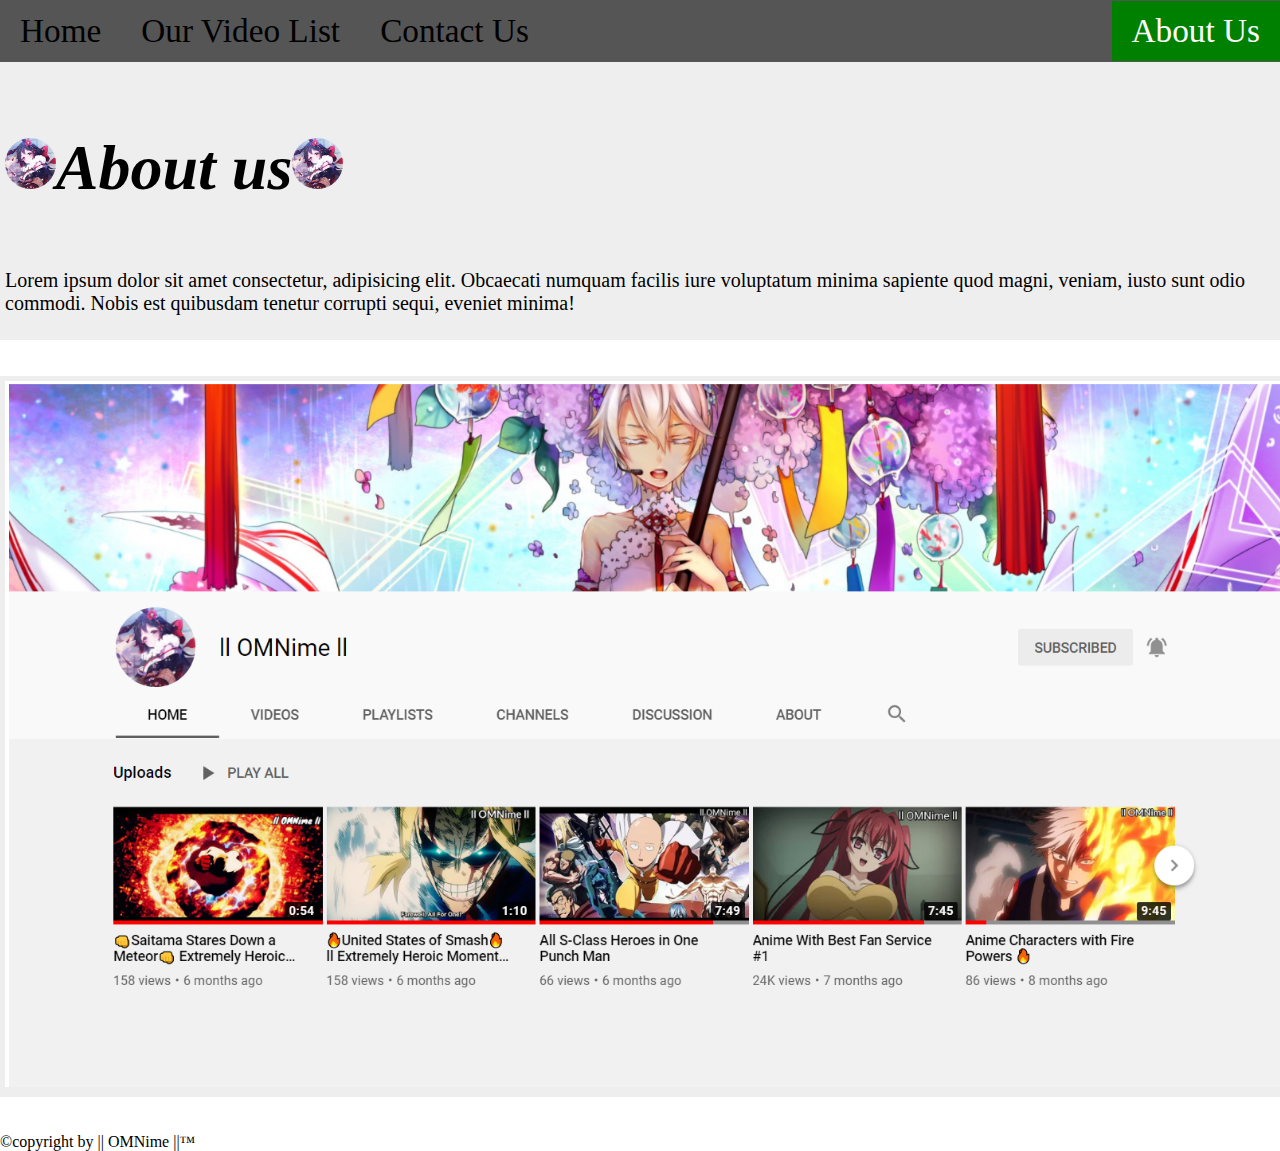
<file: Html_First_Project/about.html>
<!DOCTYPE html>
<html lang="en">
  <head>
    <meta charset="UTF-8" />
    <meta http-equiv="X-UA-Compatible" content="IE=edge" />
    <meta name="viewport" content="width=device-width, initial-scale=1.0" />
    <title>Document</title>
   <link rel="stylesheet" href="style.css">
  </head>
  <body>

    <ul>
          <li><a  href="./index.html">Home</a></li>
          <li><a href="./videoList.html">Our Video List</a></li>
          <li><a href="./contact.html">Contact Us</a></li>
          <li style="float: right"><a class="active" href="./about.html">About Us</a></li>
      </ul>

    <div>
      <b>
        <p style="font-size: 5vw; font-style: italic">
         
          <img
            width="4%"
            style="border-radius: 50%"
            src="./images/omnime_icon.jpg"
            alt="omnime icon"
          />About us<img
            width="4%"
            style="border-radius: 50%"
            src="./images/omnime_icon.jpg"
            alt="omnime icon"
          /></p></b>

           <p>
            Lorem ipsum dolor sit amet consectetur, adipisicing elit. Obcaecati numquam facilis iure voluptatum minima sapiente quod magni, veniam, iusto sunt odio commodi. Nobis est quibusdam tenetur corrupti sequi, eveniet minima!
        </p>
    </div>

    <br /><br />

    <div>
      <img
        src="./images/HomePage.jpg"
        style="width: 100vw"
        alt="|| OMNime || Home Page"
      />
    </div>

    <br /><br />



   <footer>
       &copy;copyright by || OMNime ||&trade;
   </footer>

  </body>
</html>
</file>
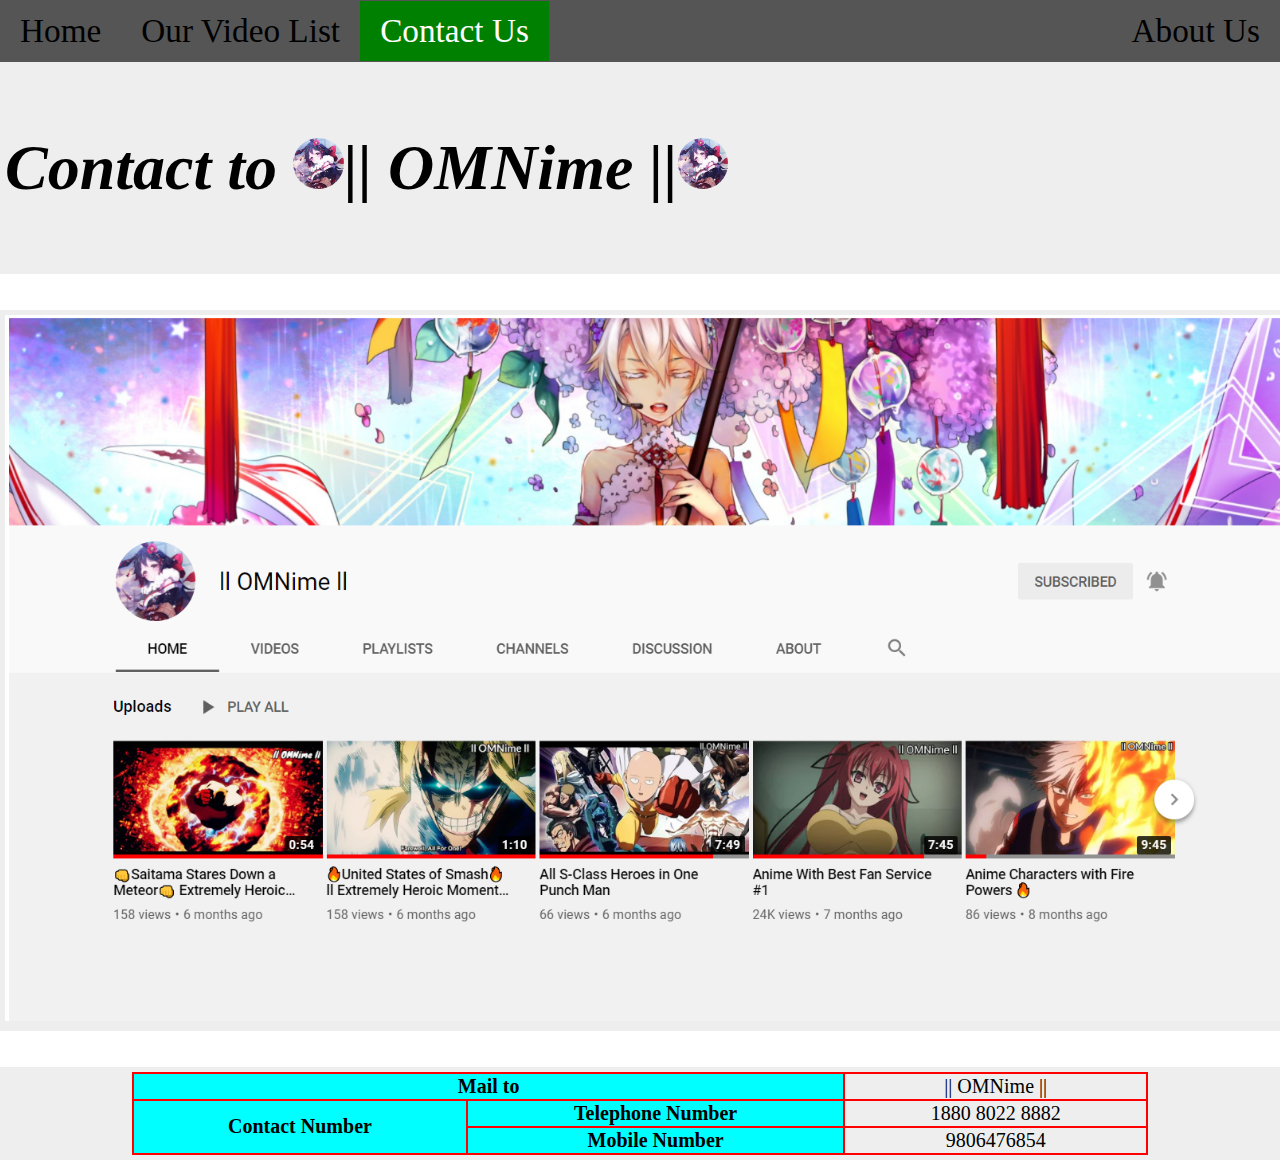
<file: Html_First_Project/contact.html>
<!DOCTYPE html>
<html lang="en">
  <head>
    <meta charset="UTF-8" />
    <meta http-equiv="X-UA-Compatible" content="IE=edge" />
    <meta name="viewport" content="width=device-width, initial-scale=1.0" />
    <title>Document</title>
    <link rel="stylesheet" href="style.css">
    <style>
        table{
            width: 80%;
            margin: auto;
            text-align: center;
        }
        table, th, td{
            border: 2px solid red;
            border-collapse: collapse;
        }
        th{
            background-color: aqua;
        }
        
        td:nth-of-type(odd)
        {
            background-color: #eee;
        }
        td:hover, a:link:hover{
            color: rgba(5, 4, 19, 0.76);
            background-color: yellow
        }        
    </style>
  </head>
  <body>

        <ul>
          <li><a  href="./index.html">Home</a></li>
          <li><a href="./videoList.html">Our Video List</a></li>
          <li><a class="active" href="./contact.html">Contact Us</a></li>
          <li style="float: right"><a href="./about.html">About Us</a></li>
      </ul>
    
    <div>
      <b>
        <p style="font-size: 5vw; font-style: italic">
          Contact to
          <img
            width="4%"
            style="border-radius: 50%"
            src="./images/omnime_icon.jpg"
            alt="omnime icon"
          />|| OMNime ||<img
            width="4%"
            style="border-radius: 50%"
            src="./images/omnime_icon.jpg"
            alt="omnime icon"
          /></p></b>
    </div>

    <br /><br />

    <div>
      <img
        src="./images/HomePage.jpg"
        style="width: 100vw"
        alt="|| OMNime || Home Page"
      />
    </div>

    <br /><br />

    <div class="table">
        <table>
            <tr>
                <th colspan="2">Mail to </th>
                <td ><a href="mailto:omnime900@gmail.com">|| OMNime ||</a></td>
                
            </tr>
            <tr>
                <th rowspan="2">Contact Number</th>
                <th>Telephone Number </th>
                <td>1880 8022 8882</td>
            </tr>
            <tr>
                <th>Mobile Number </th>
                <td>9806476854</td>
            </tr>
                
            
        </table>
    </div>

  </body>
</html>
</file>
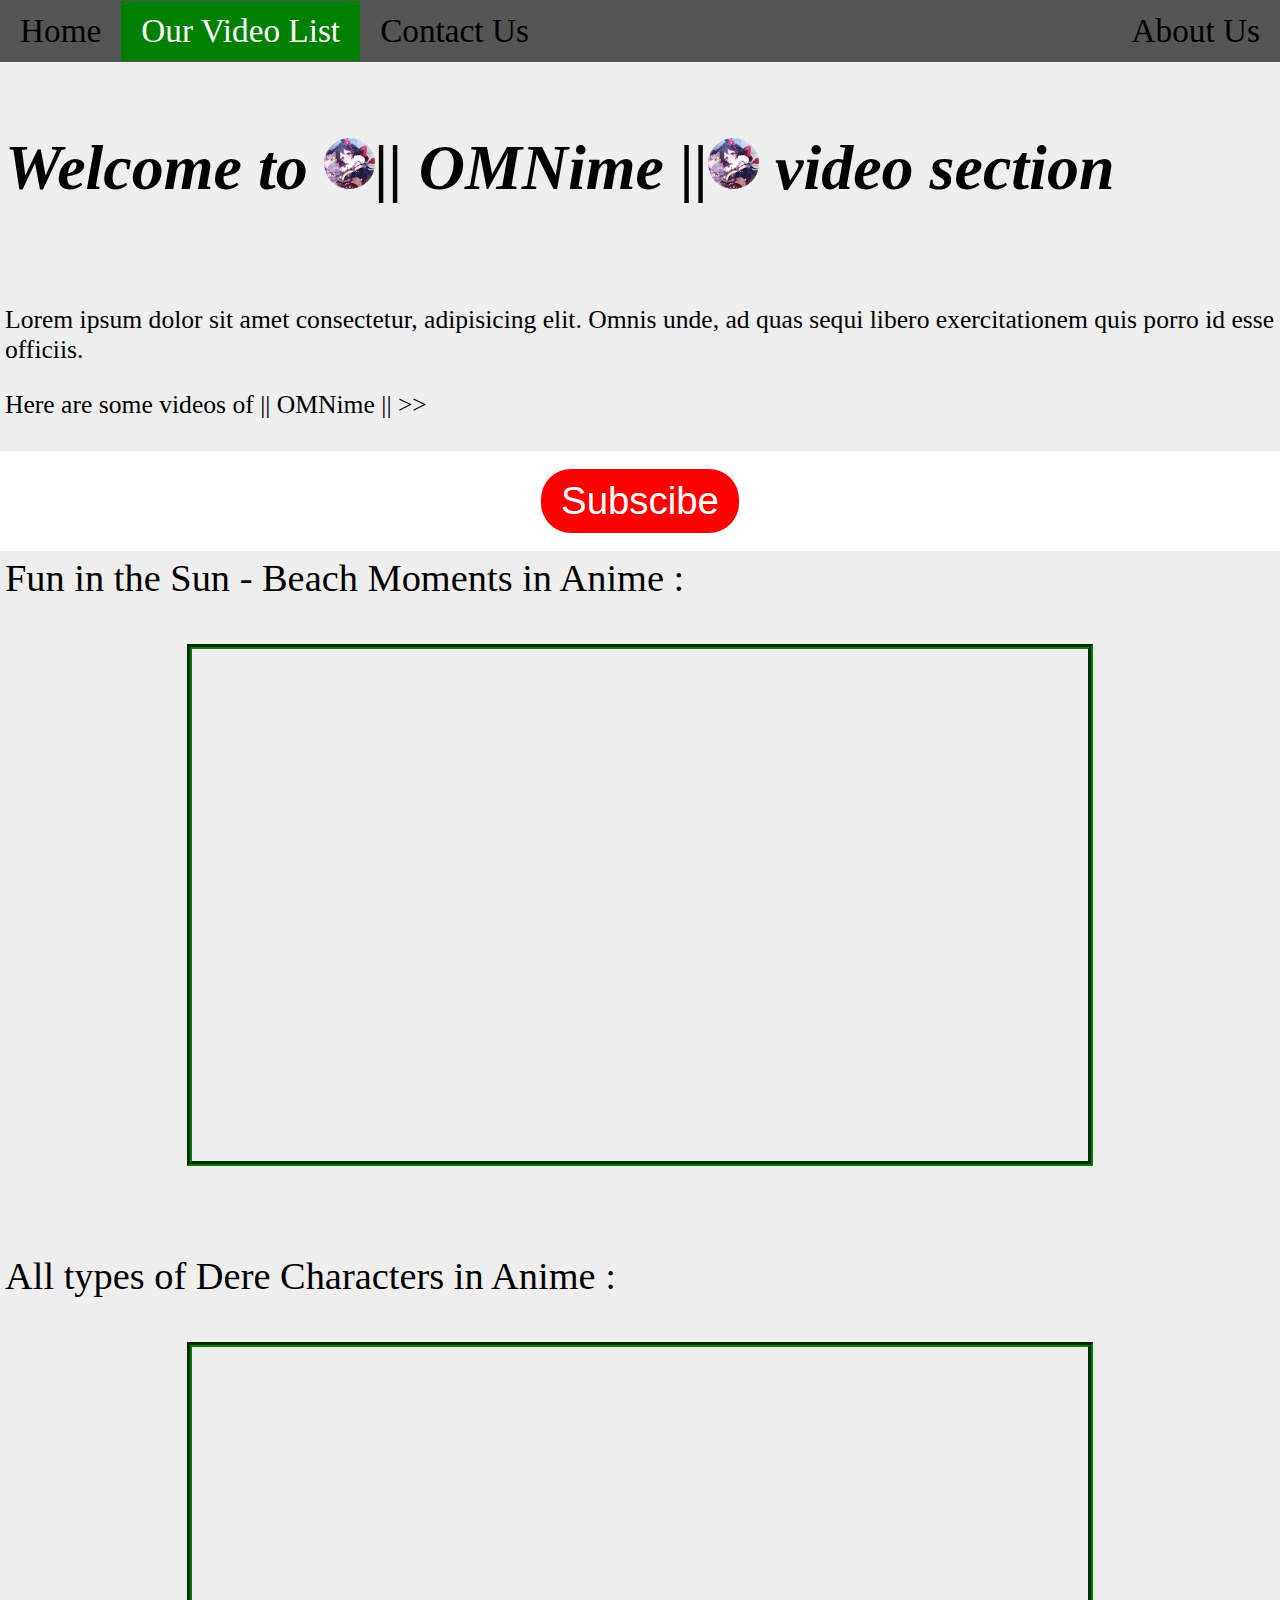
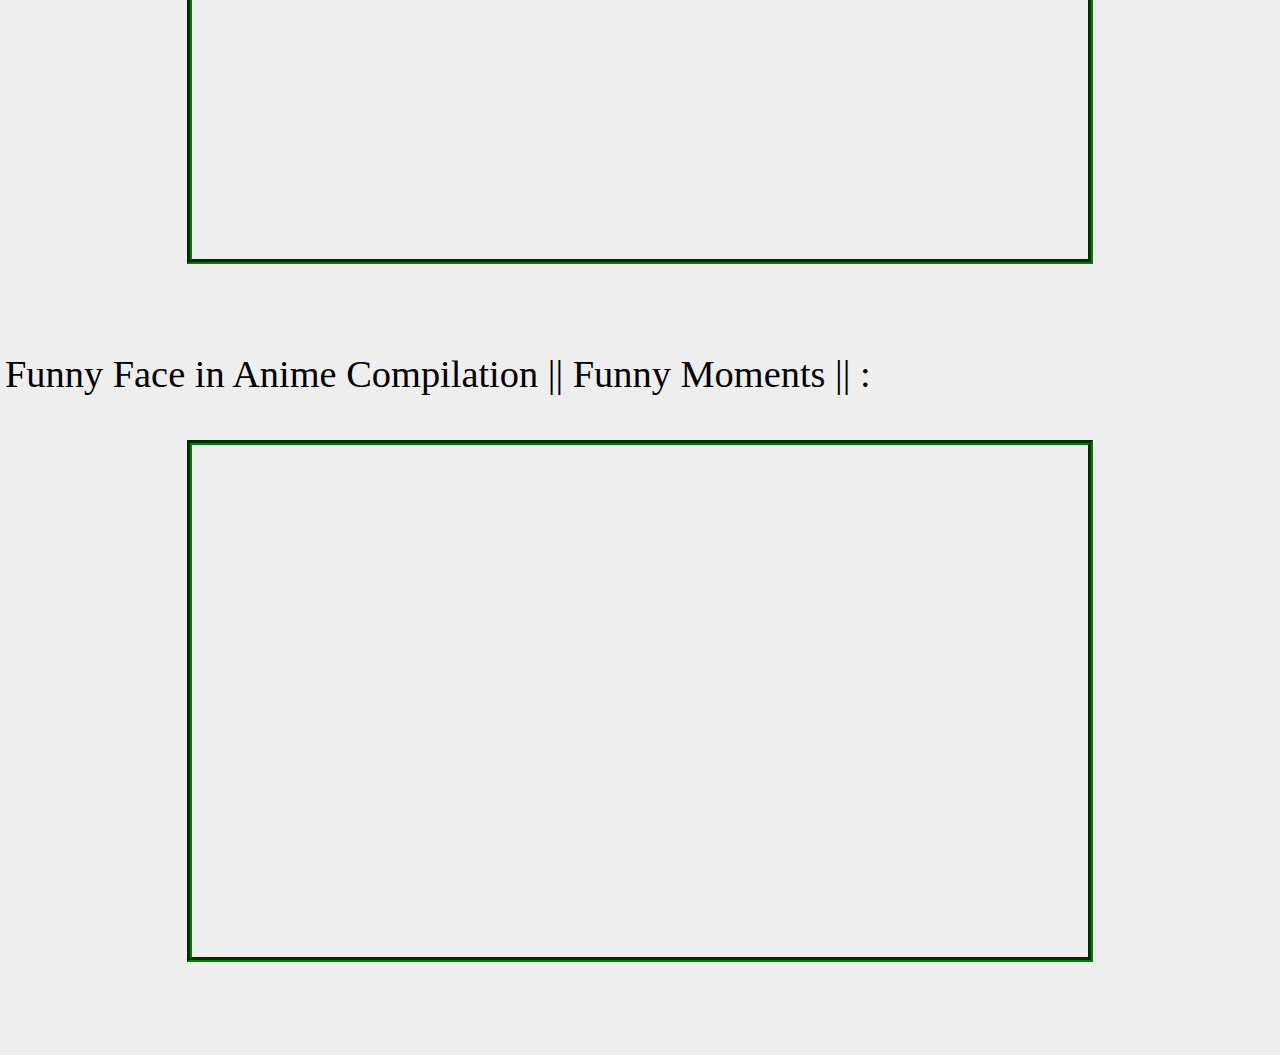
<file: Html_First_Project/videoList.html>
<!DOCTYPE html>
<html lang="en">
<head>
    <meta charset="UTF-8">
    <meta http-equiv="X-UA-Compatible" content="IE=edge">
    <meta name="viewport" content="width=device-width, initial-scale=1.0">
    <title>Document</title>
    <link rel="stylesheet" href="style.css">
</head>
<body>

        <ul>
          <li><a  href="./index.html">Home</a></li>
          <li><a class="active" href="./videoList.html">Our Video List</a></li>
          <li><a href="./contact.html">Contact Us</a></li>
          <li style="float: right"><a href="./about.html">About Us</a></li>
      </ul>

    <div>
        <b><p style="font-size:5vw; font-style: italic;">Welcome to <img width="4%" style="border-radius: 50%;" src="./images/omnime_icon.jpg" alt="omnime icon" />|| OMNime ||<img width="4%" style="border-radius: 50%;" src="./images/omnime_icon.jpg" alt="omnime icon" /> video section</p>
        </b>        
    </div>

    <div style="font-size:2vw;">
        <p>
            Lorem ipsum dolor sit amet consectetur, adipisicing elit. Omnis unde, ad quas sequi libero exercitationem quis porro id esse officiis.
        </p>

        <p>
            Here are some videos of || OMNime || >>
        </p>
    </div>
    <br />
    <a href="https://m.youtube.com/channel/UCGX8qCSZW1EAIuZ8tHk0VRQ?sub_confirmation=1" target="_blank">
            <button class="subscribe">
                Subscibe
            </button>
        </a>

    <br />
    <div style="font-size:3vw;">
        Fun in the Sun - Beach Moments in Anime :<br /><br />
        <iframe style="width: 70vw; height: 40vw;" src="https://www.youtube.com/embed/PiLDk-zk_Ow" frameborder="0" allowfullscreen />
        </iframe><br /><br />

        All types of Dere Characters in Anime : <br /><br />
        <iframe style="width: 70vw; height: 40vw;" src="https://www.youtube.com/embed/AxAmXhOI70s" frameborder="0" allowfullscreen />
        </iframe><br /><br />

        Funny Face in Anime Compilation || Funny Moments || : <br /><br />
        <iframe style="width: 70vw; height: 40vw;" src="https://www.youtube.com/embed/3sjCH6CctVI" frameborder="0" allowfullscreen />
        </iframe><br /><br />

        


    </div>
</body>
</html>
</file>
<file: Html_First_Project/style.css>
body{
        text-align: left;
        margin: 0px;
        padding: 0px;
      }
      div, section{
        background-color: #eee;
        padding: 5px;
        font-size: 20px;
      }
      a:link{
        text-decoration: none;
        color: black;
      }
      img.midd1{
        vertical-align: middle;
      }
      #head{
        margin-bottom: 2vw;
        margin-left: 14px;
        color: rgb(141, 13, 13);
        font-family: Georgia, 'Times New Roman', Times, serif;
        font-size: 30px;
      }
      section p a:link, section p a:visited{
        background-color: #666;
        color: white;
        padding: 8px 20px;
        text-align: center;
        font-size: 2vw;
        border-radius: 20px;
        transition: border-radius 0.5s,background-color 0.5s;
      }
      section p a:hover, section p a:active{
        background-color: black;
        border-radius: 0px;
      }
      .para {
        width: 50%;
        border-style: solid;
        border-width: 0px 6.5px 0px 6.5px;
        border-radius: 5%;
        margin-left: 4px;
      }

      video {
        border: solid;
        border-radius: 12%;
      }

      main.video{
        display: flex;
      }

      .vSection {
        text-align: center;
        border-width: 0px 6.5px 0px 6.5px; 
        border-radius: 5%;
      }
      @media screen and (max-width: 1250px) {

        .para{
          width: 100%;
          border-style: solid;
          border-width: 2px 0px 2px 0px; 
          border-radius: 4%;
        }

        .vSection {
          width: 100%;
          border-style: solid;
          border-width: 2px 0px 2px 0px; 
          border-radius: 4%;
          text-align: center;
        }
        main.video{
          display: block;
        }
      }

      @media screen and (max-width: 400px)
      {
        div, section{
        font-size: 14px;
      }
        #head {
          font-size: 17px;
        }
      }
      video{
        width: 95%;
        transition: 0.5s;
      }

      h1 {
        font-size: 1.5em;
        font-weight: 900;
      }

      ul {
        margin: 0;
        width: 100%;
        padding: 1px 0px;
        background: #555;
        overflow: hidden;
        font-size: 2.6vw;
        position: sticky;
        top: 0px
      }

      ul li a {
        text-decoration: none;
        padding: 11px 20px 11px 20px;
        color: white;
        display: block;
        transition: background-color 0.5s;
      }

      ul li {
        list-style-type: none;
        float: left;
        
      }

      ul li a:hover:not(.active) {
        background-color: black;
        color: white;
      }

      ul li a:active {
        background-color: black;
        color: white;
      }

      video:hover{
        border-radius: 0px;
      }

      ::selection{
        background: black;
        color: white;
      }

      ul li a.active {
        background-color: green;
        color: white;
      }

      .subscribe {
        display: block;
        margin: auto;
        background-color: red;
        color: white;
        font-size: 3vw;
        padding: 10px 20px;
        border: none;
        border-radius: 30px;
        transition: box-shadow 0.3s;
        cursor: pointer;
        
      }

      .subscribe:active{
        border: none;
      }

      .subscribe:hover {
        box-shadow: 0 12px 16px rgba(255,0,0,0.7);
      }

      div iframe {
        display: block;
        margin: auto;
        border: 5px groove green;
      }
</file>
